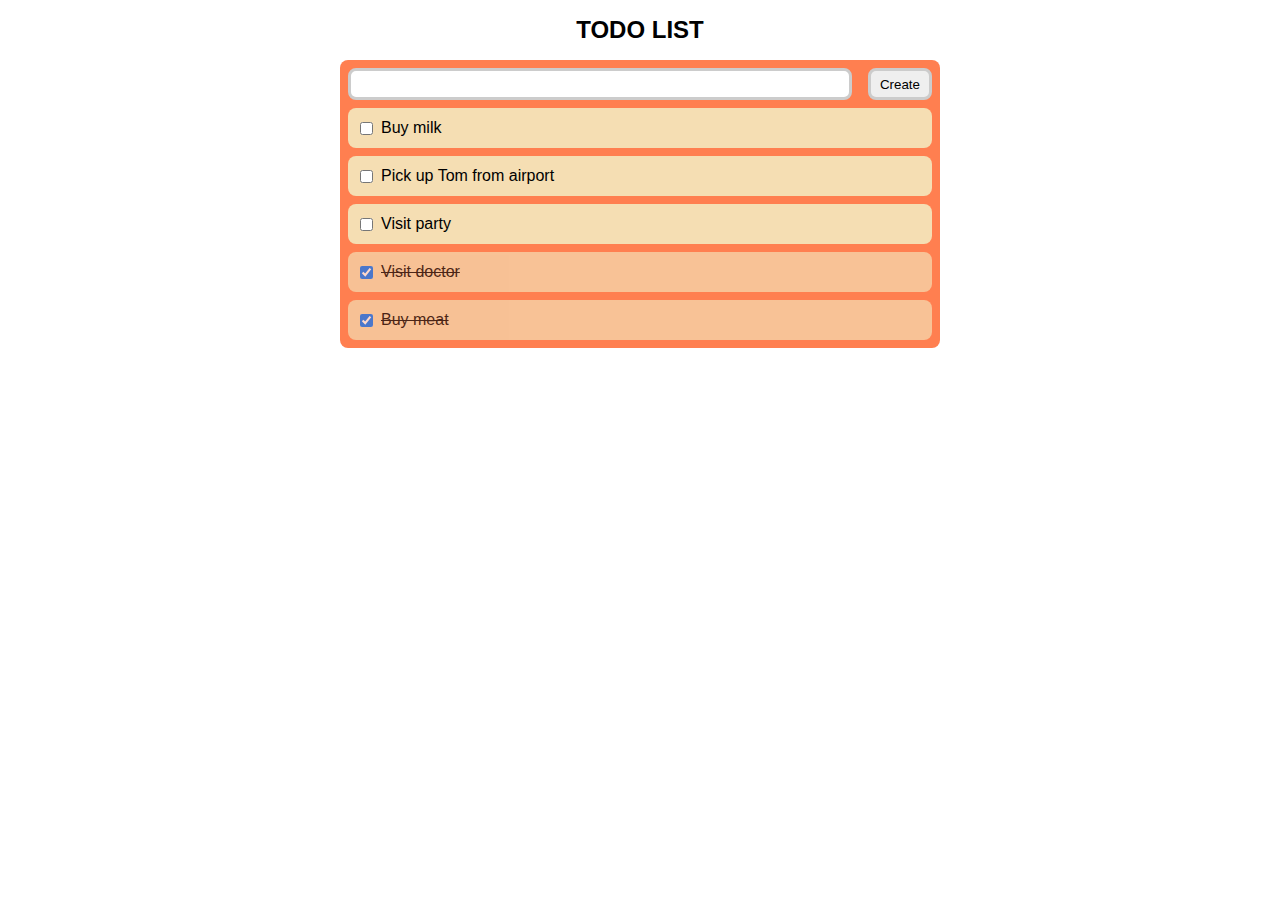
<file: javascript/debagger/index.html>
<!DOCTYPE html>
<html lang="en">
  <head>
    <meta charset="UTF-8" />
    <meta http-equiv="X-UA-Compatible" content="IE=edge" />
    <meta name="viewport" content="width=device-width, initial-scale=1.0" />
    <title>Document</title>
    <link rel="stylesheet" href="styles.css" />
  </head>
  <body>
    <h1 class="title">Todo List</h1>
    <main class="todo-list">
      <div class="actions">
        <input class="task-input" type="text" />
        <button class="btn create-task-btn">Create</button>
      </div>
      <ul class="list">
        <!-- Элементы списка должны генерироваться и добавлятся на страницу с помощью JavaScript -->
        <li class="list__item">
          <input type="checkbox" class="list__item-checkbox" />
          Buy milk
        </li>
        <!-- ... -->
        <li class="list__item list__item_done">
          <input type="checkbox" class="list__item-checkbox" />
          Visit doctor
        </li>
        <!-- ... -->
      </ul>
    </main>
    <script src="index.js"></script>
  </body>
</html>
</file>
<file: javascript/debagger/styles.css>
* {
  box-sizing: border-box;
}

body {
  font-family: Arial, Helvetica, sans-serif;
}

.title {
  font-size: 24px;
  text-transform: uppercase;
  text-align: center;
}

.todo-list {
  display: flex;
  flex-direction: column;
  margin-top: 32px;
  background-color: coral;
  border-radius: 8px;
  padding: 8px;
  max-width: 600px;
  margin: auto;
}

.list {
  margin: 0;
  padding: 0;
  list-style-type: none;
  margin: auto;
  width: 100%;
}

.list__item {
  display: flex;
  align-items: center;
  height: 40px;
  border-radius: 8px;
  background-color: wheat;
  margin-bottom: 8px;
  padding: 8px;
}

.list__item_done {
  text-decoration: line-through;
  opacity: 0.7;
}

.list__item:last-child {
  margin-bottom: 0;
}

.list__item-checkbox {
  margin-right: 8px;
}

.btn {
  height: 32px;
  min-width: 64px;
  border: 3px solid #ccc;
  outline: none;
  cursor: pointer;
  border-radius: 8px;
  margin-left: 16px;
}

.actions {
  display: flex;
  margin-bottom: 8px;
}

.task-input {
  height: 32px;
  border: 3px solid #ccc;
  border-radius: 8px;
  flex: 1;
}
</file>
